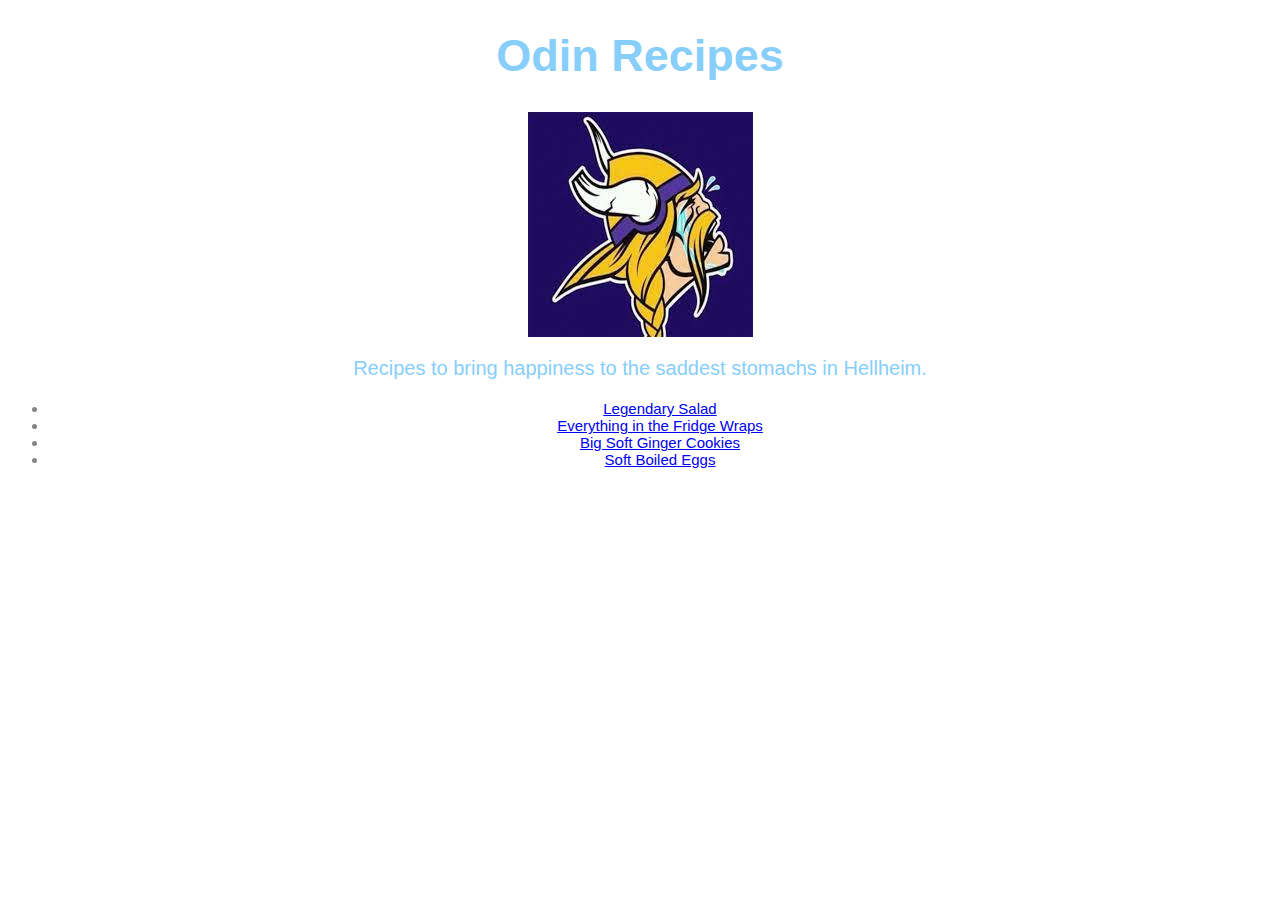
<file: index.html>
<!DOCTYPE html>
<html lang="en">
<head>
    <meta charset="UTF-8">
    <title>Odin Recipes</title>
    <link rel="stylesheet" href="style.css">
</head>
<body>
    <h1>Odin Recipes</h1>
    <img src="./images/viking.jpeg" alt="Sad viking">
    <p class="description">Recipes to bring happiness to the saddest stomachs in Hellheim.</p>
    <ul id="link">
        <li><a href="./recipes/salad.html">Legendary Salad</a>
        <li><a href="./recipes/wraps.html">Everything in the Fridge Wraps</a></li>
        <li><a href="./recipes/cookies.html">Big Soft Ginger Cookies</a></li>
        <li><a href="./recipes/eggs.html">Soft Boiled Eggs</a></li>
    </ul>
</body>
</html>
</file>
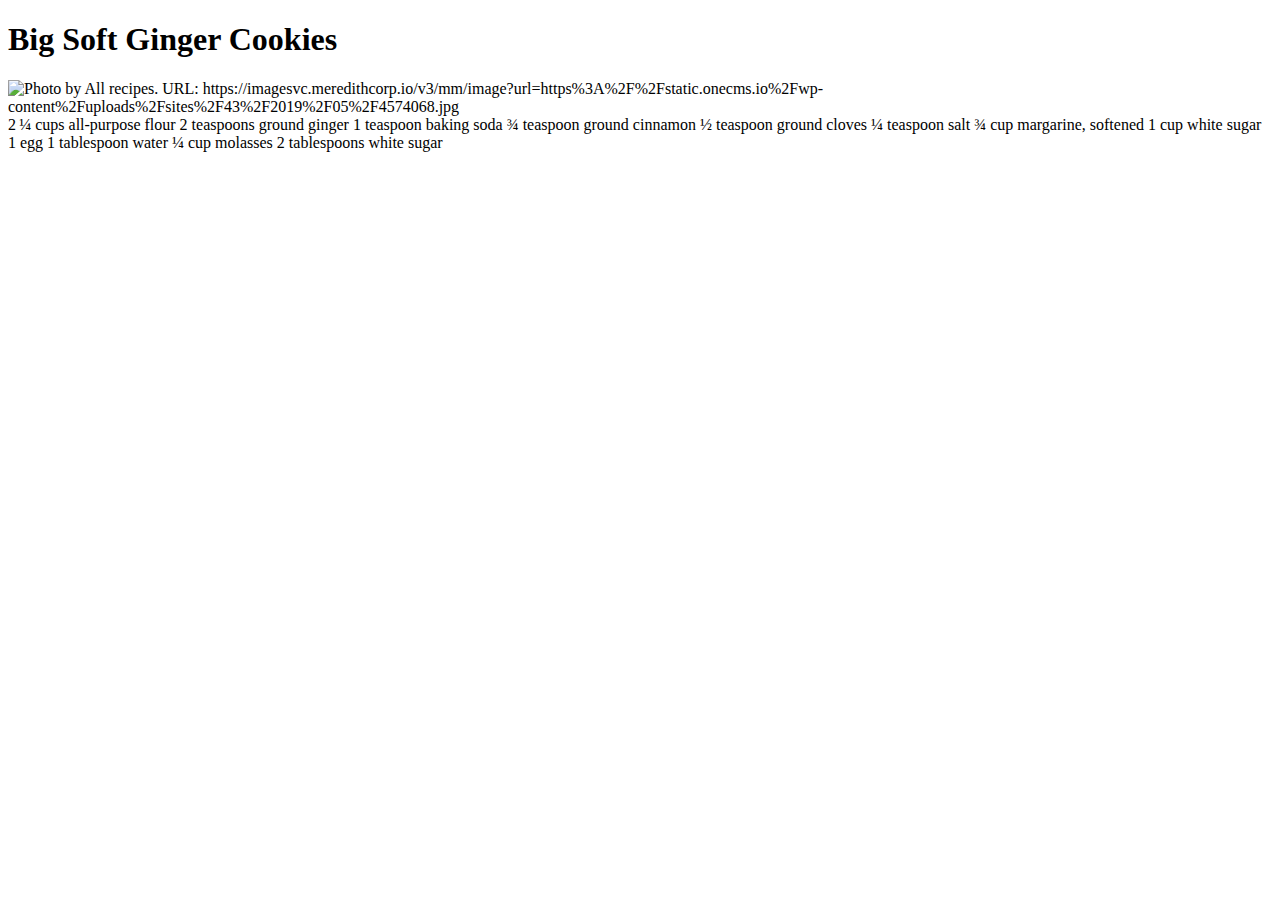
<file: recipes/cookies.html>
<!DOCTYPE html>
<html lang="en">
<head>
    <meta charset="UTF-8">
    <title>Big Soft Ginger Cookies</title>
</head>
<body>
    <h1>Big Soft Ginger Cookies</h1>
    <img alt="Photo by All recipes. URL: https://imagesvc.meredithcorp.io/v3/mm/image?url=https%3A%2F%2Fstatic.onecms.io%2Fwp-content%2Fuploads%2Fsites%2F43%2F2019%2F05%2F4574068.jpg">
    2 ¼ cups all-purpose flour
    2 teaspoons ground ginger
    1 teaspoon baking soda
    ¾ teaspoon ground cinnamon
    ½ teaspoon ground cloves
    ¼ teaspoon salt
    ¾ cup margarine, softened
    1 cup white sugar
    1 egg
    1 tablespoon water
    ¼ cup molasses
    2 tablespoons white sugar 
</body>
</html>
</file>
<file: style.css>
h1  {
    font-size: 45px;
    text-align: center;
}

h3  {
    font-size: 20px;
    text-align: left;
}

h1,
h3  {
    color: lightskyblue;
    font-family: Verdana, Geneva, Tahoma, sans-serif;
}

img,
.recipe-img {
    height: auto;
    margin-left: auto;
    margin-right: auto;
    display: block;
}

img {
    width: 225px;
}

.recipe-img {
    width: 400px;
}

.description   {
    color: lightskyblue;
    font-family: Verdana, Geneva, Tahoma, sans-serif;
    font-size: 20px;
    text-align: center;
}

#link  {
    color: rgb(133, 133, 133);
    font-family: Verdana, Geneva, Tahoma, sans-serif;
    font-size: 15px;
    text-align: center;
}

.list    {
    color: rgb(133, 133, 133);
    font-family: Verdana, Geneva, Tahoma, sans-serif;
    font-size: 15px;
    text-align: left;
}

.list .em  {
    color: rgb(117, 117, 117);
}
</file>
